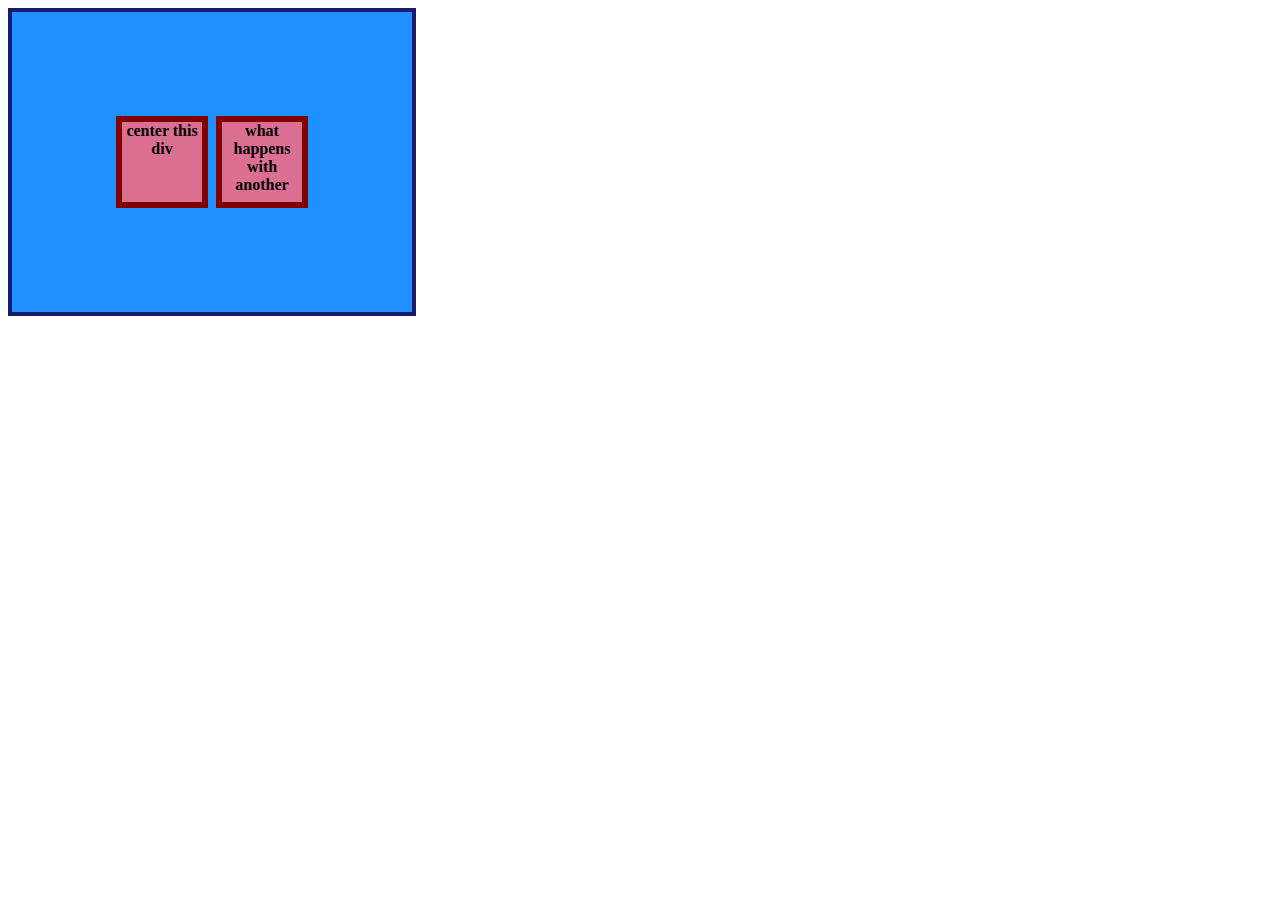
<file: foundations/flex/01-flex-center/index.html>
<!DOCTYPE html>
<html lang="en">
  <head>
    <meta charset="UTF-8">
    <meta http-equiv="X-UA-Compatible" content="IE=edge">
    <meta name="viewport" content="width=device-width, initial-scale=1.0">
    <title>CENTER THIS DIV</title>
    <link rel="stylesheet" href="style.css">
  </head>
  <body>
    <div class="container">
      <div class="box">center this div</div>
      <div class="box">what happens with another</div>
    </div>
  </body>
</html>
</file>
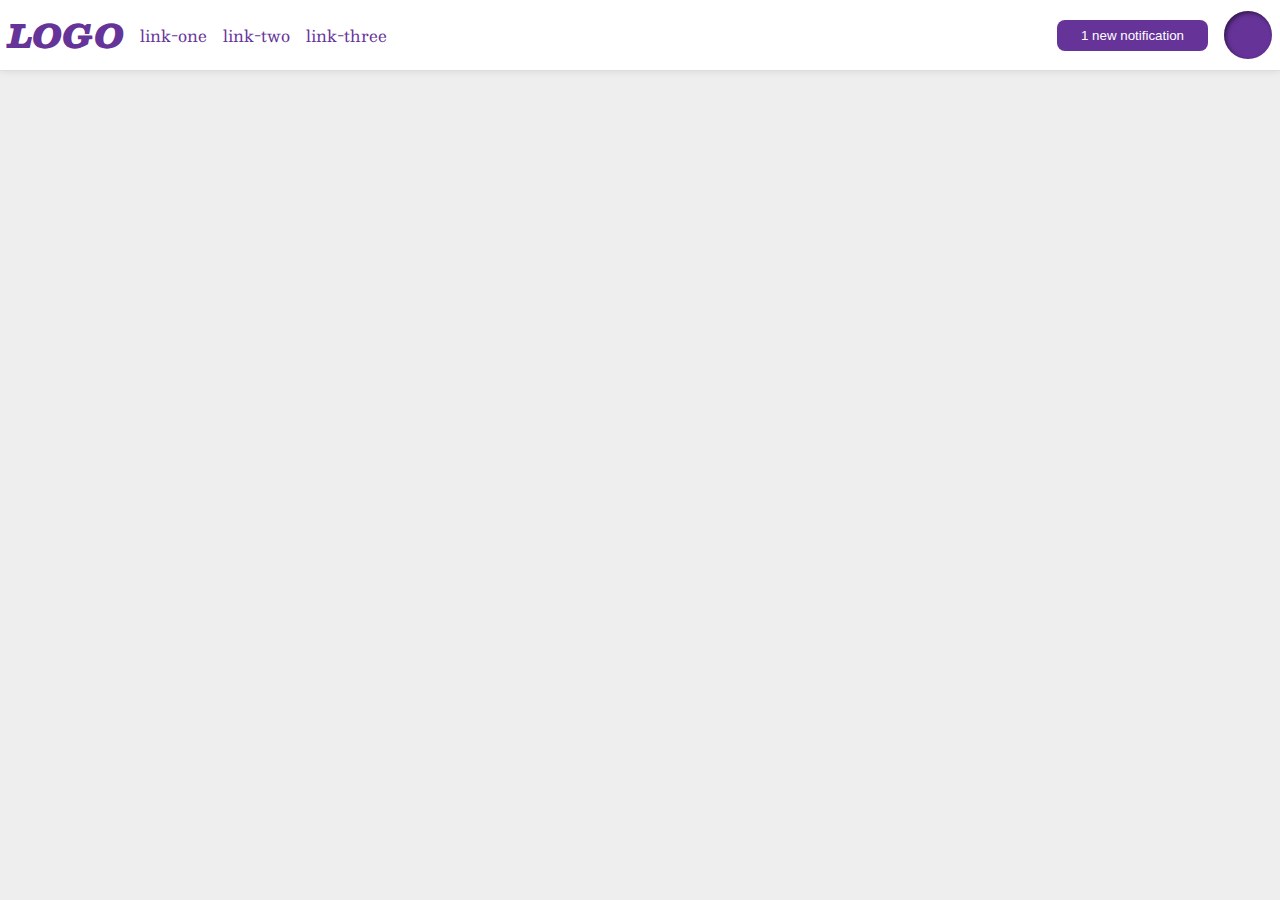
<file: foundations/flex/03-flex-header-2/index.html>
<!DOCTYPE html>
<html lang="en">
  <head>
    <meta charset="UTF-8">
    <meta http-equiv="X-UA-Compatible" content="IE=edge">
    <meta name="viewport" content="width=device-width, initial-scale=1.0">
    <title>Flex Header 2</title>
    <link rel="stylesheet" href="style.css">
  </head>
  <body>
    <div class="header">
<div class="navigation">
      <div class="logo">
        LOGO
      </div>
      <ul class="links">
        <li><a href="https://google.com">link-one</a></li>
        <li><a href="https://google.com">link-two</a></li>
        <li><a href="https://google.com">link-three</a></li>
      </ul>
    </div>
    <div class="navigation">
      <button class="notifications">
        1 new notification
      </button>
      <div class="profile-image"></div>
    </div>
    </div>
  </body>
</html>
</file>
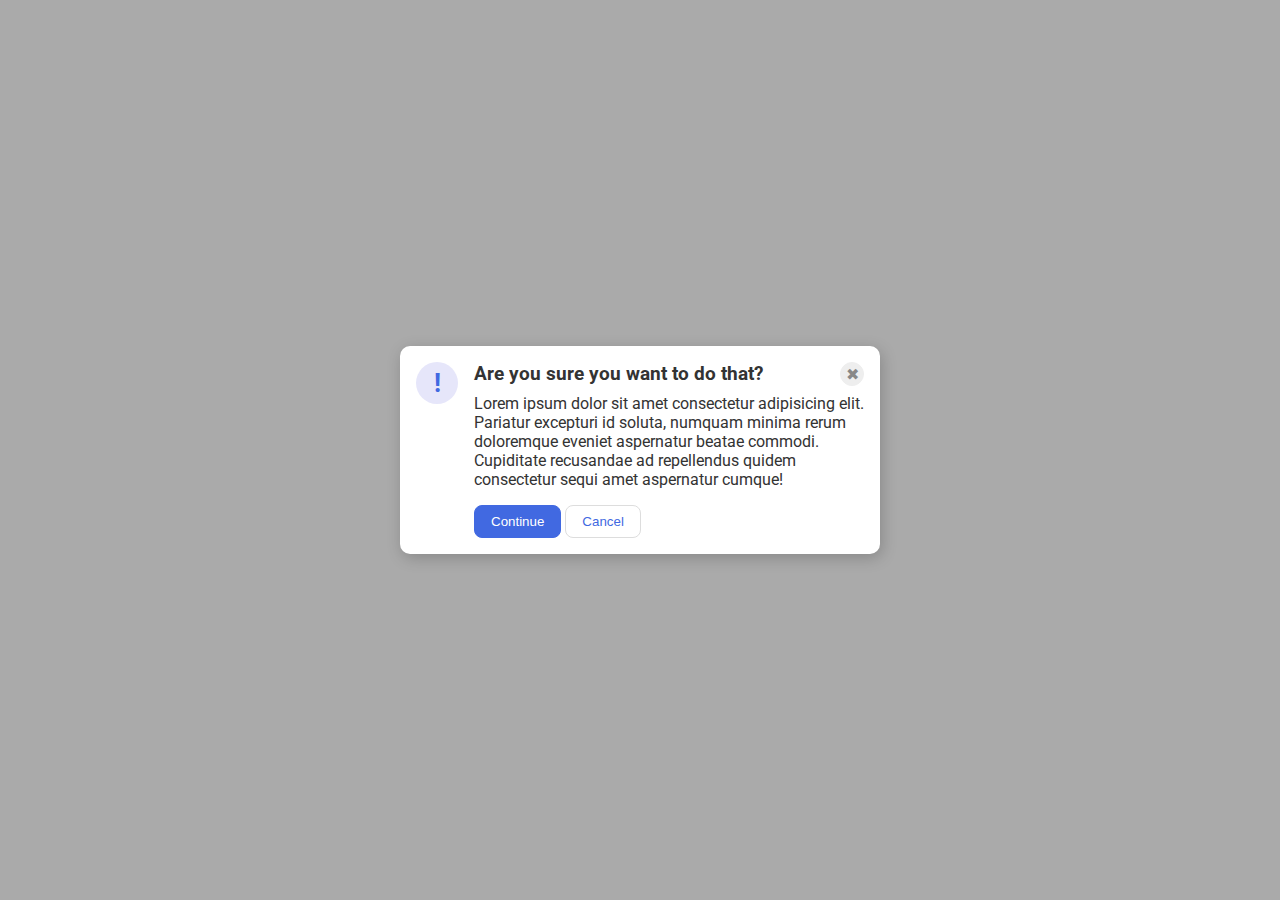
<file: foundations/flex/05-flex-modal/index.html>
<!DOCTYPE html>
<html lang="en">
  <head>
    <meta charset="UTF-8">
    <meta http-equiv="X-UA-Compatible" content="IE=edge">
    <meta name="viewport" content="width=device-width, initial-scale=1.0">
    <link rel="stylesheet" href="style.css">
    <title>Modal</title>
  </head>
  <body>
    <div class="modal">
      <div class="icon">!</div>
      <div class="dialogue">
      <div class="header"><strong>Are you sure you want to do that?</strong>
      <button class="close-button">✖</button></div>
      <div class="text">Lorem ipsum dolor sit amet consectetur adipisicing elit. Pariatur excepturi id soluta, numquam minima rerum doloremque eveniet aspernatur beatae commodi. Cupiditate recusandae ad repellendus quidem consectetur sequi amet aspernatur cumque!</div>
      <button class="continue">Continue</button>
      <button class="cancel">Cancel</button>
    </div>
    </div>
  </body>
</html>
</file>
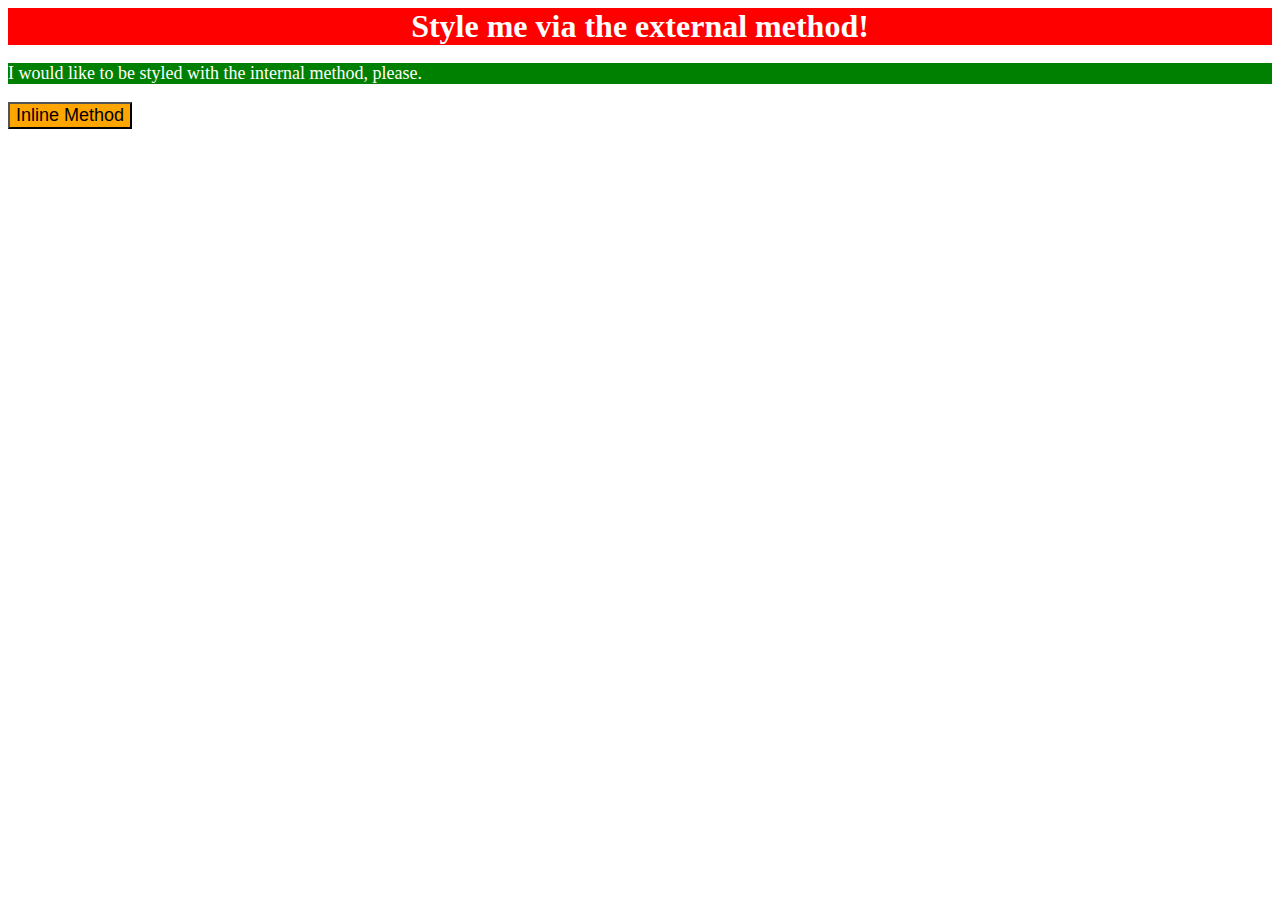
<file: foundations/intro-to-css/01-css-methods/index.html>
<!DOCTYPE html>
<html lang="en">
  <head>
    <meta charset="UTF-8">
    <meta http-equiv="X-UA-Compatible" content="IE=edge">
    <meta name="viewport" content="width=device-width, initial-scale=1.0">
    <link rel="stylesheet" href="styles.css">
    <title>Methods for Adding CSS</title>
    <style>
      p {
        background-color: green;
        color: white;
        font-size: 18px;
      }
    </style>
  </head>
  <body>
    <div>Style me via the external method!</div>
    <p>I would like to be styled with the internal method, please.</p>
    <button style="background-color: orange; font-size: 18px;">Inline Method</button>
  </body>
</html>
</file>
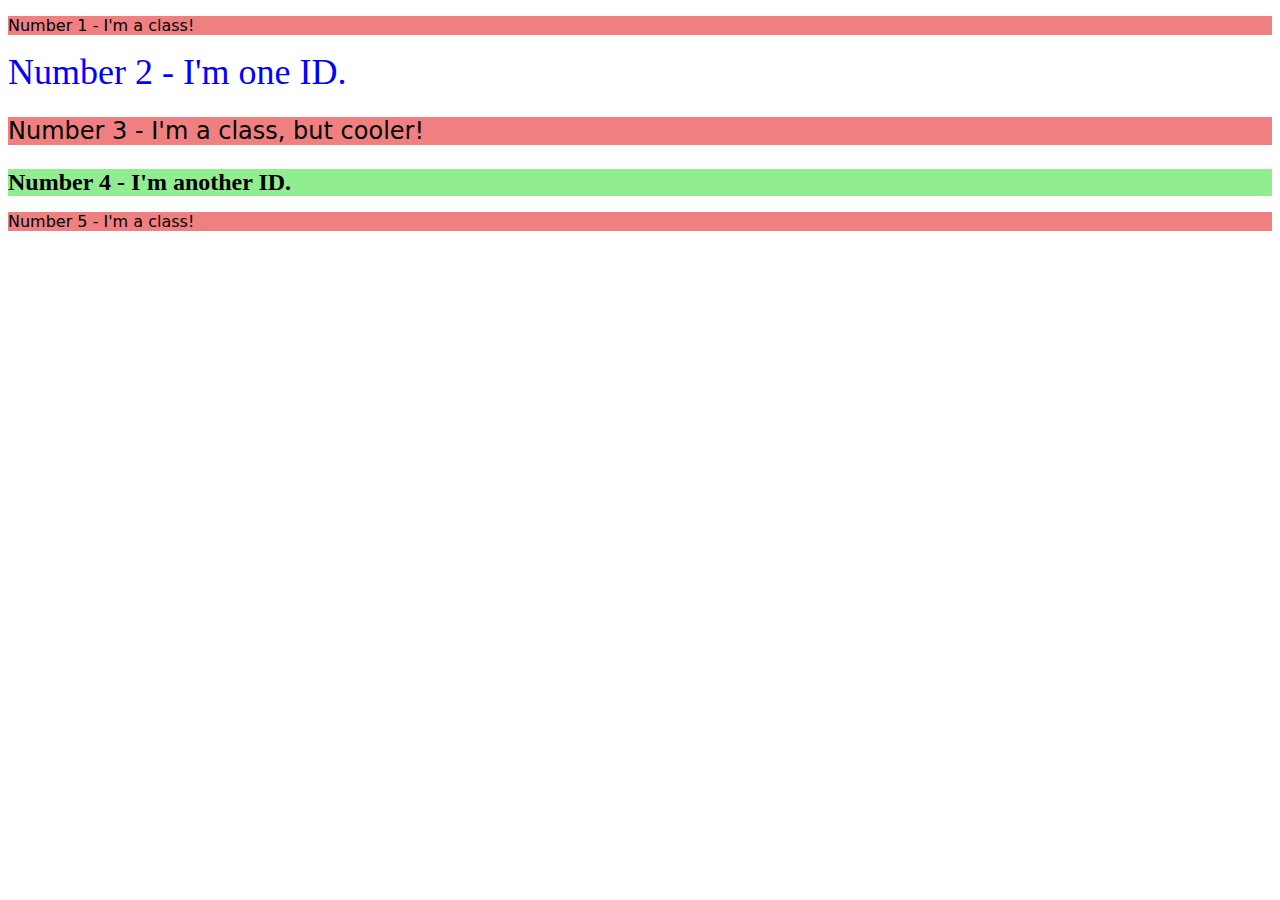
<file: foundations/intro-to-css/02-class-id-selectors/index.html>
<!DOCTYPE html>
<html lang="en">
  <head>
    <meta charset="UTF-8">
    <meta http-equiv="X-UA-Compatible" content="IE=edge">
    <meta name="viewport" content="width=device-width, initial-scale=1.0">
    <title>Class and ID Selectors</title>
    <link rel="stylesheet" href="style.css">
  </head>
  <body>
    <p class="odd">Number 1 - I'm a class!</p>
    <div id="no2">Number 2 - I'm one ID.</div>
    <p class="odd cool">Number 3 - I'm a class, but cooler!</p>
    <div id="no4">Number 4 - I'm another ID.</div>
    <p class="odd">Number 5 - I'm a class!</p>
  </body>
</html>
</file>
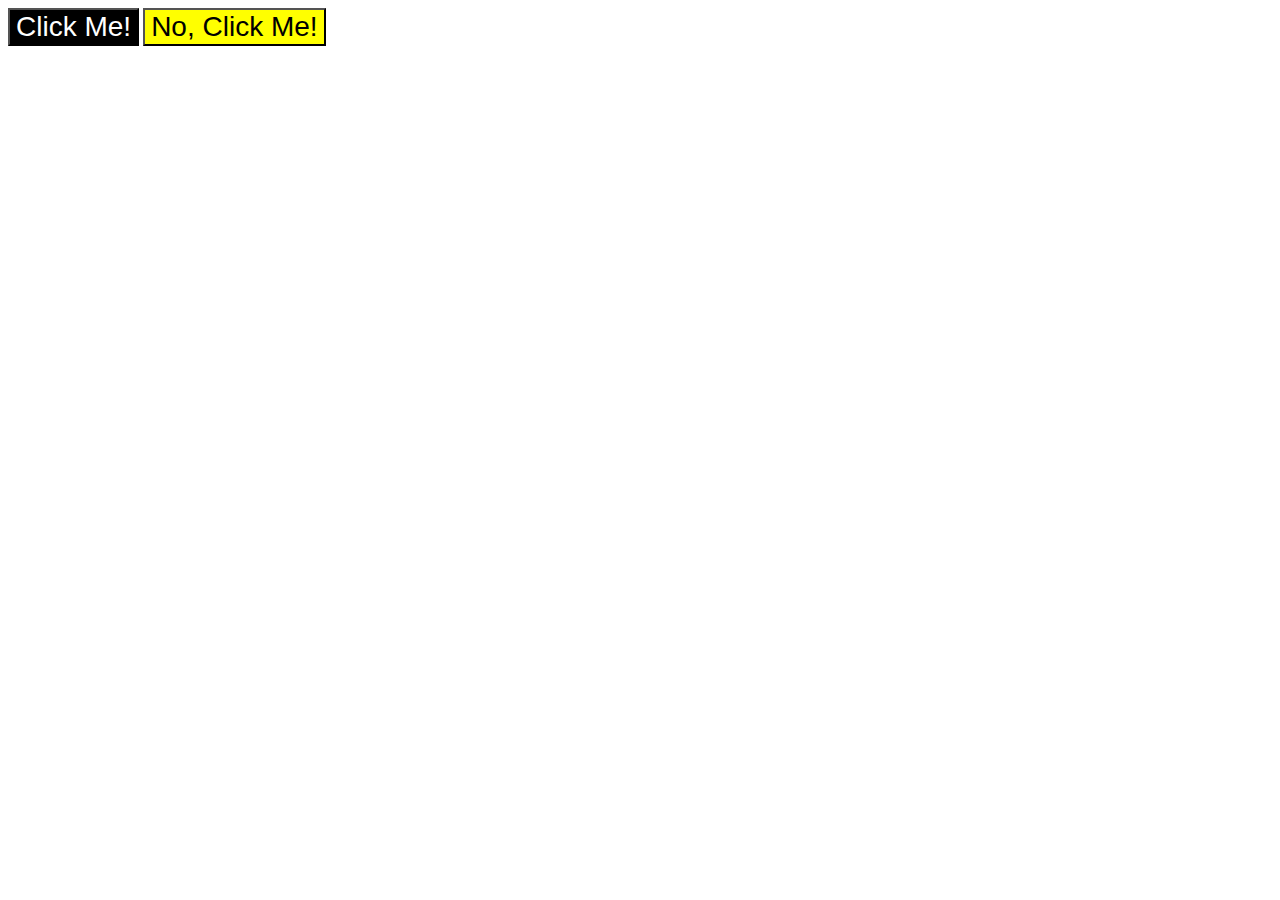
<file: foundations/intro-to-css/03-grouping-selectors/index.html>
<!DOCTYPE html>
<html lang="en">
  <head>
    <meta charset="UTF-8">
    <meta http-equiv="X-UA-Compatible" content="IE=edge">
    <meta name="viewport" content="width=device-width, initial-scale=1.0">
    <title>Grouping Selectors</title>
    <link rel="stylesheet" href="style.css">
  </head>
  <body>
    <button class="click-me-1">Click Me!</button>
    <button class="click-me-2">No, Click Me!</button>
  </body>
</html>
</file>
<file: foundations/flex/01-flex-center/style.css>
.container {
  background: dodgerblue;
  border: 4px solid midnightblue;
  width: 400px;
  height: 300px;
  display: flex;
  align-items: center;
  justify-content: center;
  gap: 8px;
}

.box {
  background: palevioletred;
  font-weight: bold;
  text-align: center;
  border: 6px solid maroon;
  width: 80px;
  height: 80px;
}
</file>
<file: foundations/flex/03-flex-header-2/style.css>
/* this is some magical font-importing.  
you'll learn about it later. */
@import url('https://fonts.googleapis.com/css2?family=Besley:ital,wght@0,400;1,900&display=swap');

body {
  margin: 0;
  background: #eee;
  font-family: Besley, serif;
}

.header {
  background: white;
  border-bottom: 1px solid #ddd;
  box-shadow: 0 0 8px rgba(0,0,0,.1);
  display: flex;
  justify-content: space-between;
  padding: 8px;
}

.profile-image {
  background: rebeccapurple;
  box-shadow: inset 2px 2px 4px rgba(0,0,0,.5);
  border-radius: 50%;
  width: 48px;
  height: 48px;
  min-width: 48px;
}

.logo {
  color: rebeccapurple;
  font-size: 32px;
  font-weight: 900;
  font-style: italic;
  align-self: center;
}

button {
  border: none;
  border-radius: 8px;
  background: rebeccapurple;
  color: white;
  padding: 8px 24px;
}

a {
  /* this removes the line under our links */
  text-decoration: none;
  color: rebeccapurple;
}

ul {
  list-style-type: none;
  display: flex;
  margin: 0;
  padding: 0;
  gap: 16px;
}

.navigation {
  display: flex;
  align-items: center;
  gap: 16px;
}

/* I ended up reviewing the solution because my header height was expanding when I shrunk the window. This was due to the ul element still having a margin value on it - solved by giving it a margin value of 0px. Apart from that, my solution was similar.   */
</file>
<file: foundations/flex/05-flex-modal/style.css>
@import url('https://fonts.googleapis.com/css2?family=Roboto:wght@400;700&display=swap');

html, body {
  height: 100%;
}

body {
  font-family: Roboto, sans-serif;
  margin: 0;
  background: #aaa;
  color: #333;
  /* I'll give you this one for free lol */
  display: flex;
  align-items: center;
  justify-content: center;
}

strong {
  font-size: larger;
}

.modal {
  background: white;
  width: 480px;
  border-radius: 10px;
  box-shadow: 2px 4px 16px rgba(0,0,0,.2);
  box-sizing: border-box;
  padding: 16px;
  display: flex;
  gap: 16px;
}

.header {
  display: flex;
  justify-content: space-between;
}

.text {
  margin-top: 8px;
  margin-bottom: 16px;
}

.icon {
  color: royalblue;
  font-size: 26px;
  font-weight: 700;
  background: lavender;
  width: 42px;
  height: 42px;
  border-radius: 50%;
  display: flex;
  align-items: center;
  justify-content: center;
  flex-shrink: 0;
}

.close-button {
  background: #eee;
  border-radius: 50%;
  color: #888;
  font-weight: 400;
  font-size: 16px;
  height: 24px;
  width: 24px;
  display: flex;
  align-items: center;
  justify-content: center;
  border: 1px solid #eee;
  padding: 0;
  align-self: flex-end;
}

button {
  cursor: pointer;
  padding: 8px 16px;
  border-radius: 8px;
}

button.continue {
  background: royalblue;
  border: 1px solid royalblue;
  color: white;
}

button.cancel {
  background: white;
  border: 1px solid #ddd;
  color: royalblue;
}

/* My solution was similar to intended solution. Main differences: I used the strong tags to bold the header text, did not align the header text and the close button, and added the margins onto the 'text' class.  */
</file>
<file: foundations/intro-to-css/01-css-methods/styles.css>
/* styles.css */

div {
    background-color: red;
    color: white;
    font-size: 32px;
    text-align: center;
    font-weight: bold;
}
</file>
<file: foundations/intro-to-css/02-class-id-selectors/style.css>
/* styles.css */

.odd {
    background-color: rgb(240, 128, 128);
    font-family: Verdana, DejaVu Sans, sans-serif;
}

.cool {
    font-size: 24px;
}

#no2 {
    color: #0000ff;
    font-size: 36px;
}

#no4 {
    background-color: rgb(144, 238, 144);
    font-size: 24px;
    font-weight: bold;
}
</file>
<file: foundations/intro-to-css/03-grouping-selectors/style.css>
/* style.css */

button {
    font-size: 28px;
    font-family: 'Helvetica', 'Times New Roman', sans-serif;
}

.click-me-1 {
    background-color: black;
    color: white;
}

.click-me-2 {
    background-color: yellow;
}
</file>
